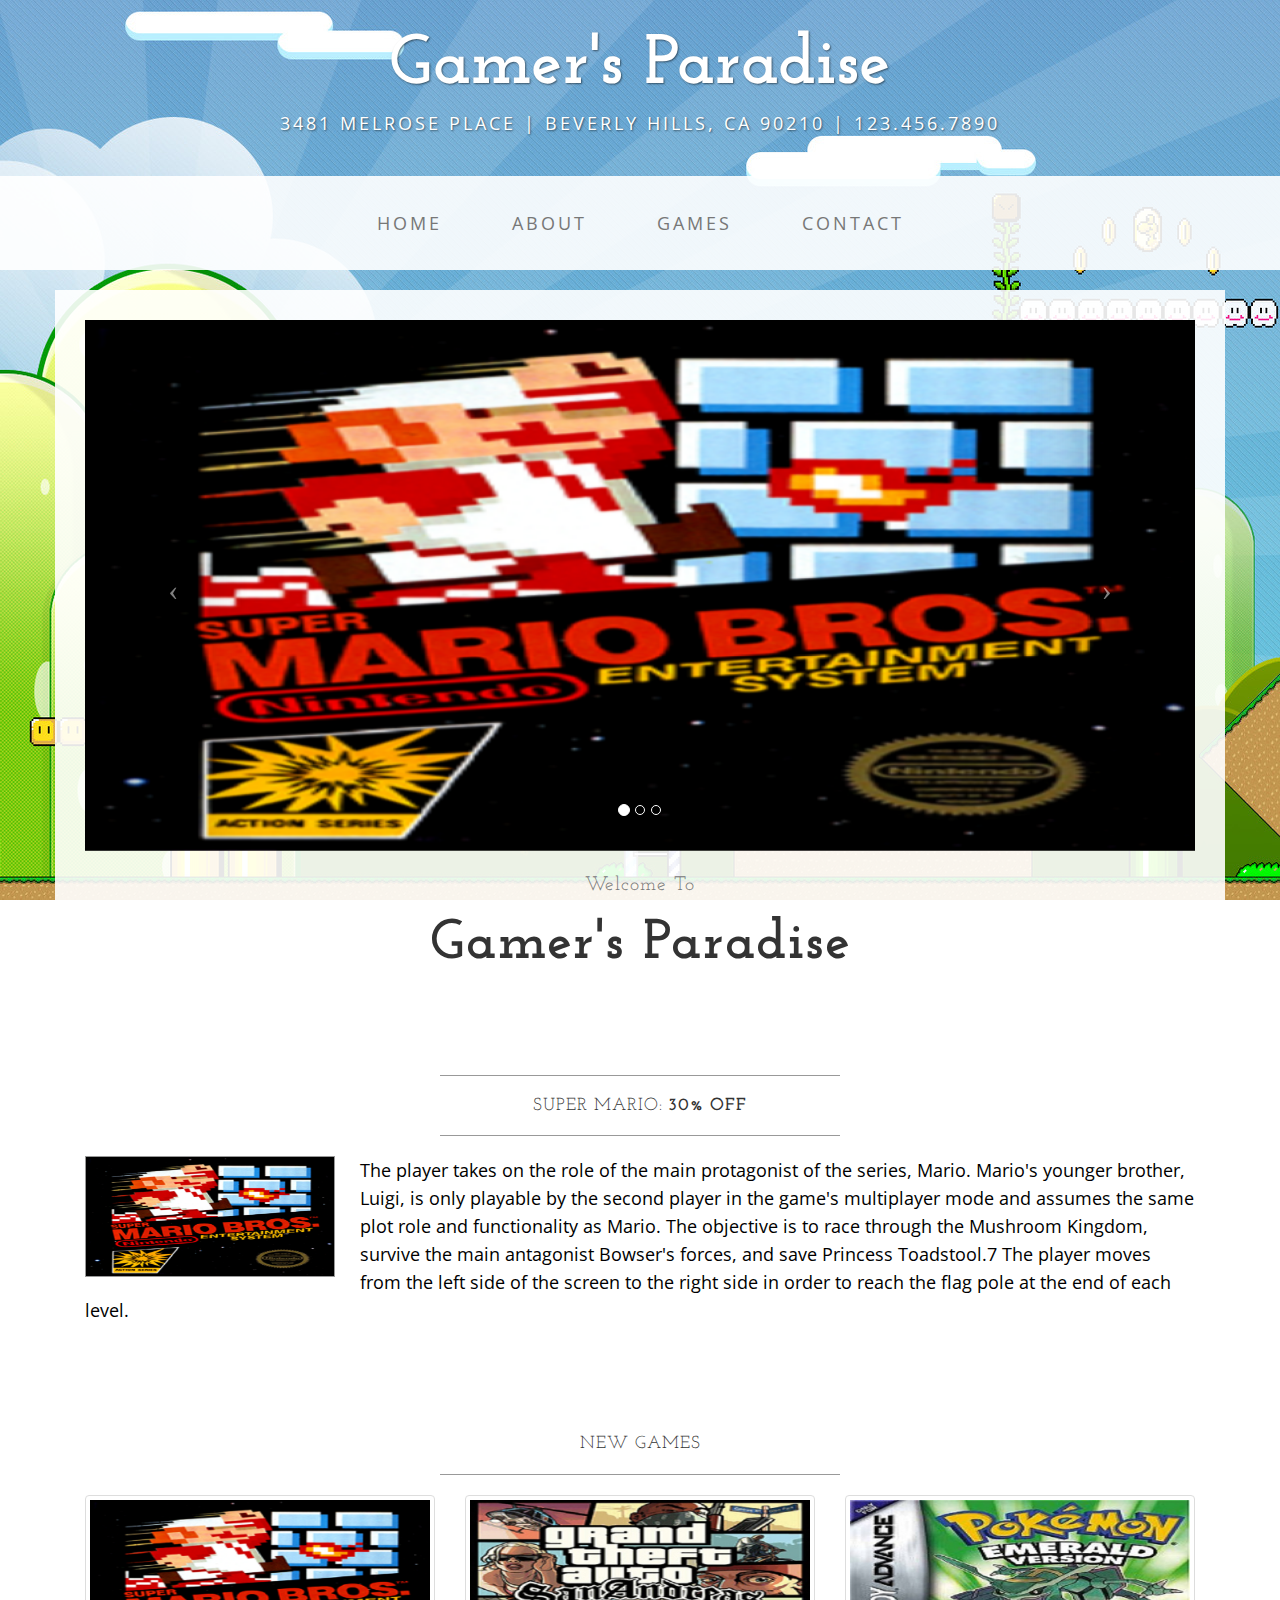
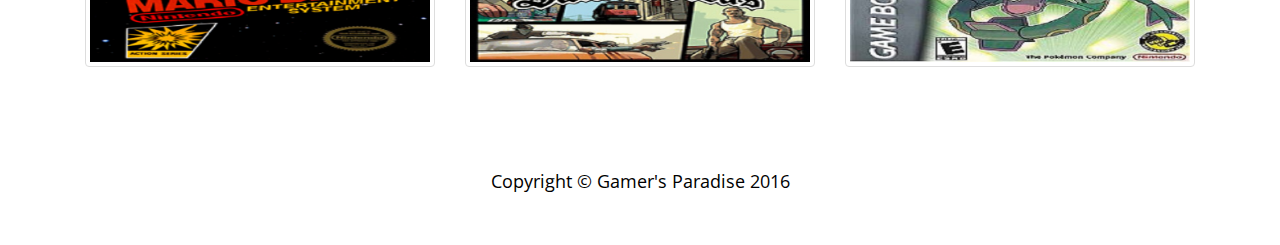
<file: index.html>
<!DOCTYPE html>
<html lang="en">

<head>

    <meta charset="utf-8">
    <meta http-equiv="X-UA-Compatible" content="IE=edge">
    <meta name="viewport" content="width=device-width, initial-scale=1">
    <meta name="description" content="">
    <meta name="author" content="">

    <title>Gamer's Paradise</title>

    <!-- Bootstrap Core CSS -->
    <link href="css/bootstrap.min.css" rel="stylesheet">

    <!-- Custom CSS -->
    <link href="css/business-casual.css" rel="stylesheet">

    <!-- Fonts -->
    <link href="https://fonts.googleapis.com/css?family=Open+Sans:300italic,400italic,600italic,700italic,800italic,400,300,600,700,800" rel="stylesheet" type="text/css">
    <link href="https://fonts.googleapis.com/css?family=Josefin+Slab:100,300,400,600,700,100italic,300italic,400italic,600italic,700italic" rel="stylesheet" type="text/css">

    <!-- HTML5 Shim and Respond.js IE8 support of HTML5 elements and media queries -->
    <!-- WARNING: Respond.js doesn't work if you view the page via file:// -->
    <!--[if lt IE 9]>
        <script src="https://oss.maxcdn.com/libs/html5shiv/3.7.0/html5shiv.js"></script>
        <script src="https://oss.maxcdn.com/libs/respond.js/1.4.2/respond.min.js"></script>
    <![endif]-->

</head>

<body>

    <div class="brand">Gamer's Paradise</div>
    <div class="address-bar">3481 Melrose Place | Beverly Hills, CA 90210 | 123.456.7890</div>

    <!-- Navigation -->
    <nav class="navbar navbar-default" role="navigation">
        <div class="container">
            <!-- Brand and toggle get grouped for better mobile display -->
            <div class="navbar-header">
                <button type="button" class="navbar-toggle" data-toggle="collapse" data-target="#bs-example-navbar-collapse-1">
                    <span class="sr-only">Toggle navigation</span>
                    <span class="icon-bar"></span>
                    <span class="icon-bar"></span>
                    <span class="icon-bar"></span>
                </button>
                <!-- navbar-brand is hidden on larger screens, but visible when the menu is collapsed -->
                <a class="navbar-brand" href="index.html">Business Casual</a>
            </div>
            <!-- Collect the nav links, forms, and other content for toggling -->
            <div class="collapse navbar-collapse" id="bs-example-navbar-collapse-1">
                <ul class="nav navbar-nav">
                    <li>
                        <a href="index.html">Home</a>
                    </li>
                    <li>
                        <a href="about.html">About</a>
                    </li>
                    <li>
                        <a href="blog.html">Games</a>
                    </li>
                    <li>
                        <a href="contact.html">Contact</a>
                    </li>
                </ul>
            </div>
            <!-- /.navbar-collapse -->
        </div>
        <!-- /.container -->
    </nav>

    <div class="container">

        <div class="row">
            <div class="box">
                <div class="col-lg-12 text-center">
                    <div id="carousel-example-generic" class="carousel slide">
                        <!-- Indicators -->
                        <ol class="carousel-indicators hidden-xs">
                            <li data-target="#carousel-example-generic" data-slide-to="0" class="active"></li>
                            <li data-target="#carousel-example-generic" data-slide-to="1"></li>
                            <li data-target="#carousel-example-generic" data-slide-to="2"></li>
                        </ol>

                        <!-- Wrapper for slides -->
                        <div class="carousel-inner">
                            <div class="item active">
                                <img class="img-responsive img-full" src="img/slide-1.png" alt="">
                            </div>
                            <div class="item">
                                <img class="img-responsive img-full" src="img/slide-2.jpg" alt="">
                            </div>
                            <div class="item">
                                <img class="img-responsive img-full" src="img/slide-3.jpg" alt="">
                            </div>
                        </div>

                        <!-- Controls -->
                        <a class="left carousel-control" href="#carousel-example-generic" data-slide="prev">
                            <span class="icon-prev"></span>
                        </a>
                        <a class="right carousel-control" href="#carousel-example-generic" data-slide="next">
                            <span class="icon-next"></span>
                        </a>
                    </div>
                    <h2 class="brand-before">
                        <small>Welcome to</small>
                    </h2>
                    <h1 class="brand-name">Gamer's Paradise</h1>
                </div>
            </div>
        </div>

        <div class="row">
            <div class="box">
                <div class="col-lg-12">
                    <hr>
                    <h2 class="intro-text text-center">Super Mario:
                        <strong>30% Off</strong>
                    </h2>
                    <hr>
                    <img class="img-responsive img-border img-left" src="img/slide-1.png" alt="" width="250" height="150">
                    <hr class="visible-xs">
					<p>The player takes on the role of the main protagonist of the series, Mario. Mario's younger brother, Luigi, is only playable by the second player in the game's multiplayer mode and assumes the same plot role and functionality as Mario. The objective is to race through the Mushroom Kingdom, survive the main antagonist Bowser's forces, and save Princess Toadstool.7 The player moves from the left side of the screen to the right side in order to reach the flag pole at the end of each level.
                </div>
            </div>
        </div>

        <div class="row">
            <div class="box">
                <div class="col-lg-12">
                    <h2 class="intro-text text-center">New Games
                    </h2>
                    <hr>
                    <div class="row">
                        <div class="col-sm-4">
                            <a href="#"><img src="img/slide-1.png" class="img-thumbnail"></a>
                        </div>
                        <div class="col-sm-4">
                            <a href="#"><img src="img/slide-2.jpg" class="img-thumbnail"></a>
                        </div>
                         <div class="col-sm-4">
                              <a href="#"><img src="img/slide-3.jpg" class="img-thumbnail"></a>
                         </div>
                    </div>
				</div>
            </div>
        </div>

    </div>
    <!-- /.container -->

    <footer>
        <div class="container">
            <div class="row">
                <div class="col-lg-12 text-center">
                    <p>Copyright &copy; Gamer's Paradise 2016</p>
                </div>
            </div>
        </div>
    </footer>

    <!-- jQuery -->
    <script src="js/jquery.js"></script>

    <!-- Bootstrap Core JavaScript -->
    <script src="js/bootstrap.min.js"></script>

    <!-- Script to Activate the Carousel -->
    <script>
    $('.carousel').carousel({
        interval: 5000 //changes the speed
    })
    </script>

</body>

</html>
</file>
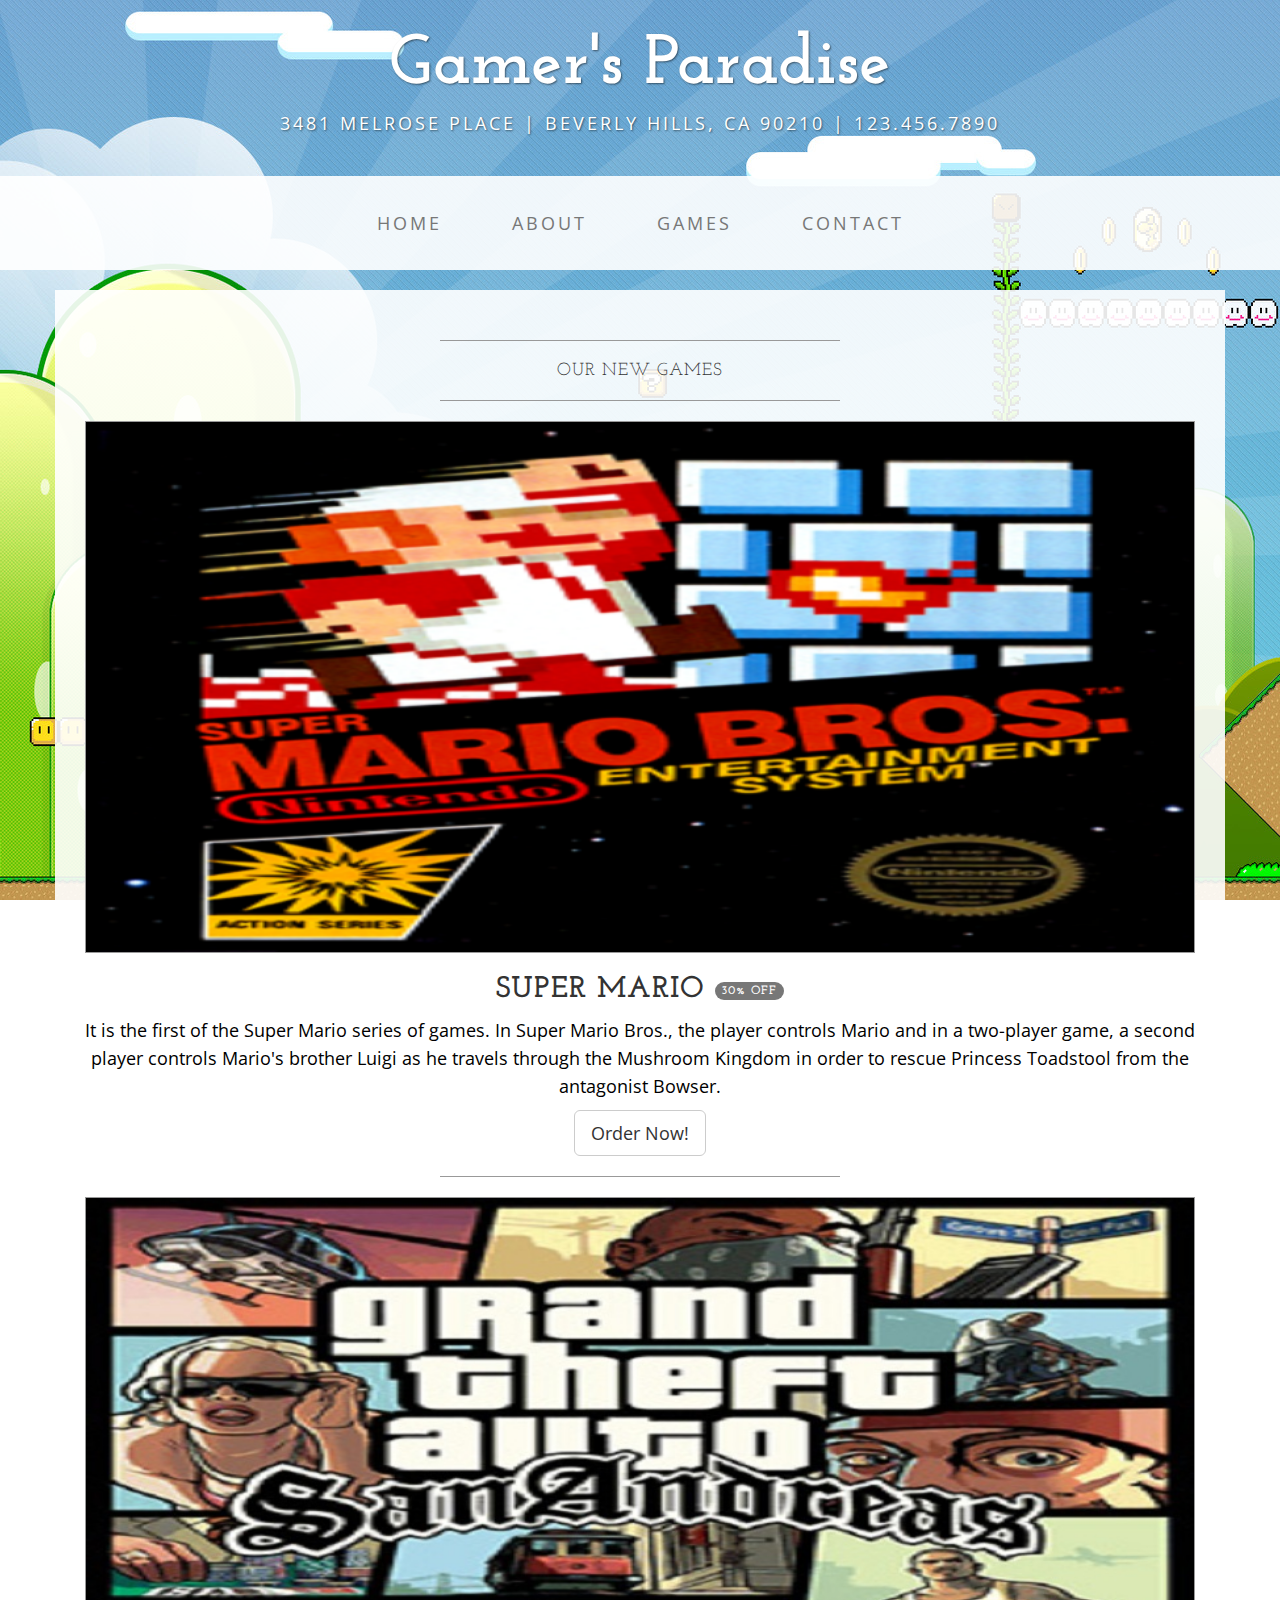
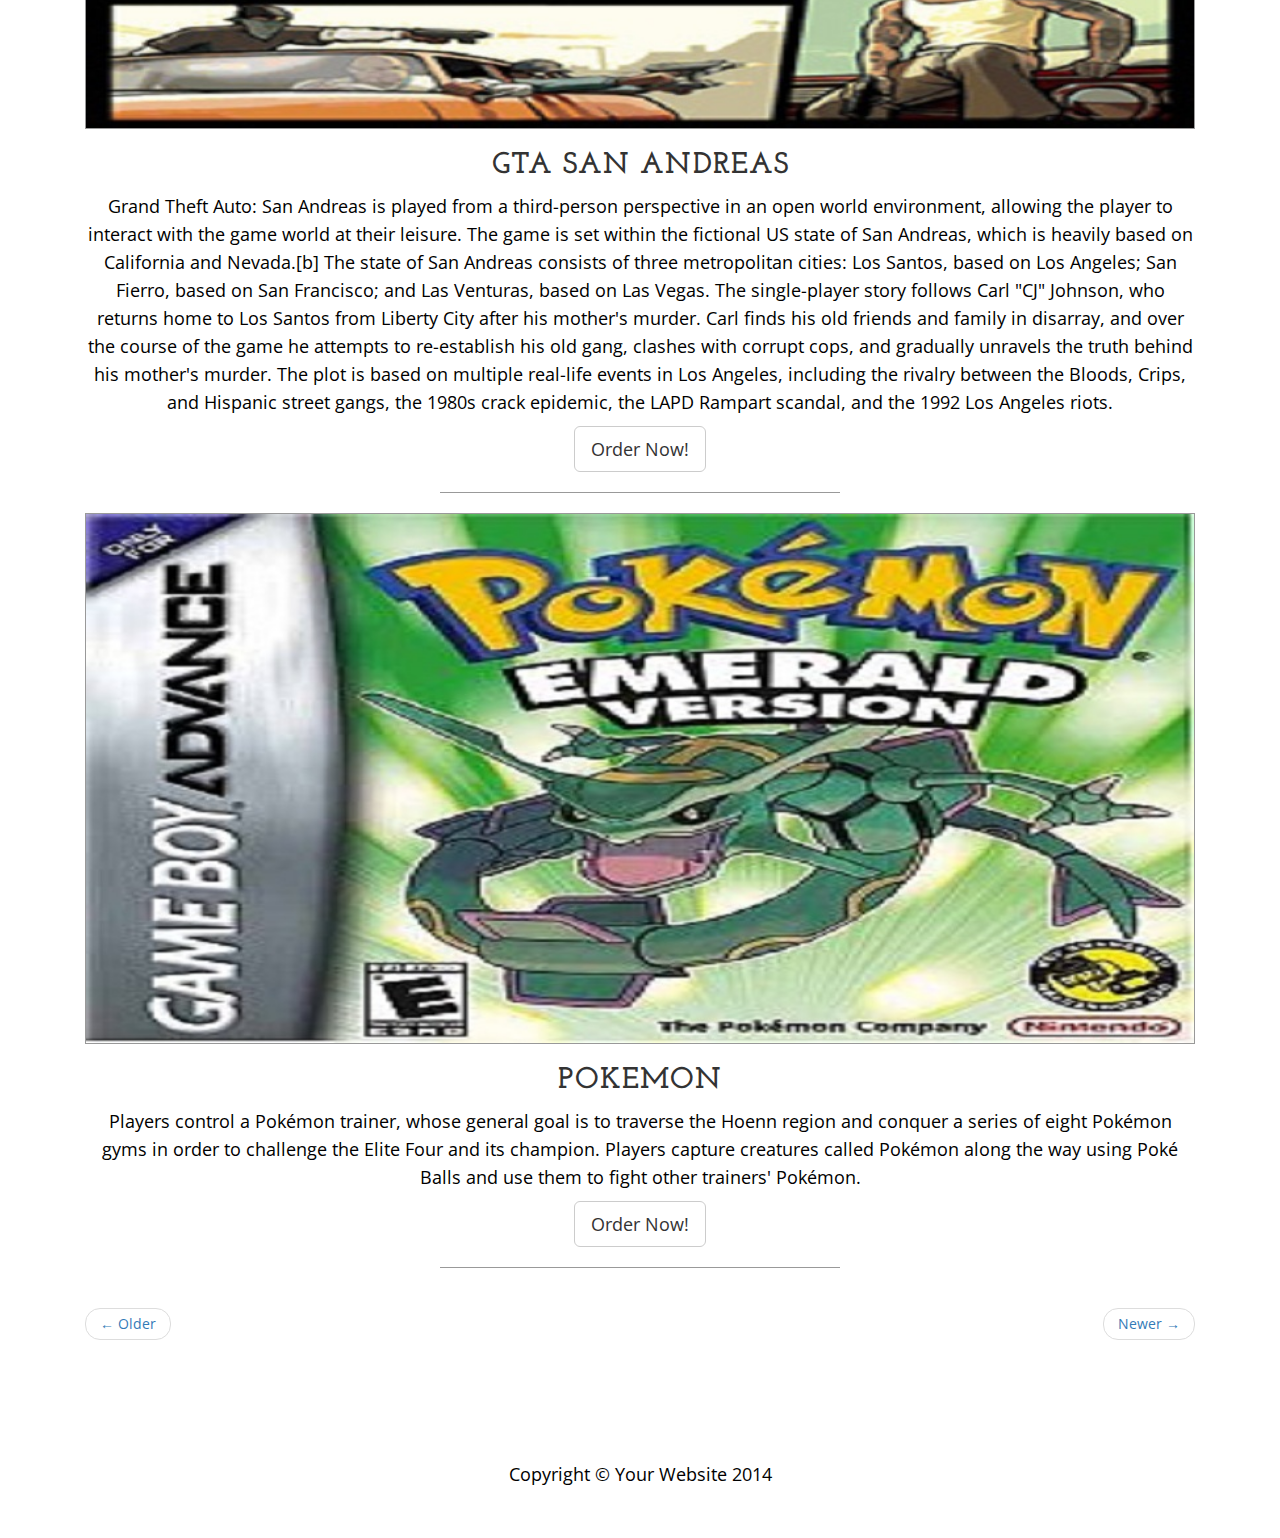
<file: blog.html>
<!DOCTYPE html>
<html lang="en">

<head>

    <meta charset="utf-8">
    <meta http-equiv="X-UA-Compatible" content="IE=edge">
    <meta name="viewport" content="width=device-width, initial-scale=1">
    <meta name="description" content="">
    <meta name="author" content="">

    <title>Gamer's Paradise-Games</title>

    <!-- Bootstrap Core CSS -->
    <link href="css/bootstrap.min.css" rel="stylesheet">

    <!-- Custom CSS -->
    <link href="css/business-casual.css" rel="stylesheet">

    <!-- Fonts -->
    <link href="https://fonts.googleapis.com/css?family=Open+Sans:300italic,400italic,600italic,700italic,800italic,400,300,600,700,800" rel="stylesheet" type="text/css">
    <link href="https://fonts.googleapis.com/css?family=Josefin+Slab:100,300,400,600,700,100italic,300italic,400italic,600italic,700italic" rel="stylesheet" type="text/css">

    <!-- HTML5 Shim and Respond.js IE8 support of HTML5 elements and media queries -->
    <!-- WARNING: Respond.js doesn't work if you view the page via file:// -->
    <!--[if lt IE 9]>
        <script src="https://oss.maxcdn.com/libs/html5shiv/3.7.0/html5shiv.js"></script>
        <script src="https://oss.maxcdn.com/libs/respond.js/1.4.2/respond.min.js"></script>
    <![endif]-->

</head>

<body>

    <div class="brand">Gamer's Paradise</div>
    <div class="address-bar">3481 Melrose Place | Beverly Hills, CA 90210 | 123.456.7890</div>

    <!-- Navigation -->
    <nav class="navbar navbar-default" role="navigation">
        <div class="container">
            <!-- Brand and toggle get grouped for better mobile display -->
            <div class="navbar-header">
                <button type="button" class="navbar-toggle" data-toggle="collapse" data-target="#bs-example-navbar-collapse-1">
                    <span class="sr-only">Toggle navigation</span>
                    <span class="icon-bar"></span>
                    <span class="icon-bar"></span>
                    <span class="icon-bar"></span>
                </button>
                <!-- navbar-brand is hidden on larger screens, but visible when the menu is collapsed -->
                <a class="navbar-brand" href="index.html">Gamer's Paradise</a>
            </div>
            <!-- Collect the nav links, forms, and other content for toggling -->
            <div class="collapse navbar-collapse" id="bs-example-navbar-collapse-1">
                <ul class="nav navbar-nav">
                    <li>
                        <a href="index.html">Home</a>
                    </li>
                    <li>
                        <a href="about.html">About</a>
                    </li>
                    <li>
                        <a href="blog.html">Games</a>
                    </li>
                    <li>
                        <a href="contact.html">Contact</a>
                    </li>
                </ul>
            </div>
            <!-- /.navbar-collapse -->
        </div>
        <!-- /.container -->
    </nav>

    <div class="container">

        <div class="row">
            <div class="box">
                <div class="col-lg-12">
                    <hr>
                    <h2 class="intro-text text-center">Our New Games
                    </h2>
                    <hr>
                </div>
                <div class="col-lg-12 text-center">
                    <img class="img-responsive img-border img-full" src="img/slide-1.png" alt="">
                    <h2>Super Mario <span class="badge">30% Off</span></h2>
                    <p>It is the first of the Super Mario series of games. In Super Mario Bros., the player controls Mario and in a two-player game, a second player controls Mario's brother Luigi as he travels through the Mushroom Kingdom in order to rescue Princess Toadstool from the antagonist Bowser.</p>
                    <a href="#" class="btn btn-default btn-lg">Order Now!</a>
                    <hr>
                </div>
                <div class="col-lg-12 text-center">
                    <img class="img-responsive img-border img-full" src="img/slide-2.jpg" alt="">
                    <h2>GTA San Andreas
                    </h2>
                    <p>Grand Theft Auto: San Andreas is played from a third-person perspective in an open world environment, allowing the player to interact with the game world at their leisure. The game is set within the fictional US state of San Andreas, which is heavily based on California and Nevada.[b] The state of San Andreas consists of three metropolitan cities: Los Santos, based on Los Angeles; San Fierro, based on San Francisco; and Las Venturas, based on Las Vegas. The single-player story follows Carl "CJ" Johnson, who returns home to Los Santos from Liberty City after his mother's murder. Carl finds his old friends and family in disarray, and over the course of the game he attempts to re-establish his old gang, clashes with corrupt cops, and gradually unravels the truth behind his mother's murder. The plot is based on multiple real-life events in Los Angeles, including the rivalry between the Bloods, Crips, and Hispanic street gangs, the 1980s crack epidemic, the LAPD Rampart scandal, and the 1992 Los Angeles riots.</p>
                    <a href="#" class="btn btn-default btn-lg">Order Now!</a>
                    <hr>
                </div>
                <div class="col-lg-12 text-center">
                    <img class="img-responsive img-border img-full" src="img/slide-3.jpg" alt="">
                    <h2>Pokemon</h2>
                    <p>Players control a Pokémon trainer, whose general goal is to traverse the Hoenn region and conquer a series of eight Pokémon gyms in order to challenge the Elite Four and its champion. Players capture creatures called Pokémon along the way using Poké Balls and use them to fight other trainers' Pokémon.</p>
                    <a href="#" class="btn btn-default btn-lg">Order Now!</a>
                    <hr>
                </div>
                <div class="col-lg-12 text-center">
                    <ul class="pager">
                        <li class="previous"><a href="#">&larr; Older</a>
                        </li>
                        <li class="next"><a href="#">Newer &rarr;</a>
                        </li>
                    </ul>
                </div>
            </div>
        </div>

    </div>
    <!-- /.container -->

    <footer>
        <div class="container">
            <div class="row">
                <div class="col-lg-12 text-center">
                    <p>Copyright &copy; Your Website 2014</p>
                </div>
            </div>
        </div>
    </footer>

    <!-- jQuery -->
    <script src="js/jquery.js"></script>

    <!-- Bootstrap Core JavaScript -->
    <script src="js/bootstrap.min.js"></script>

</body>

</html>
</file>
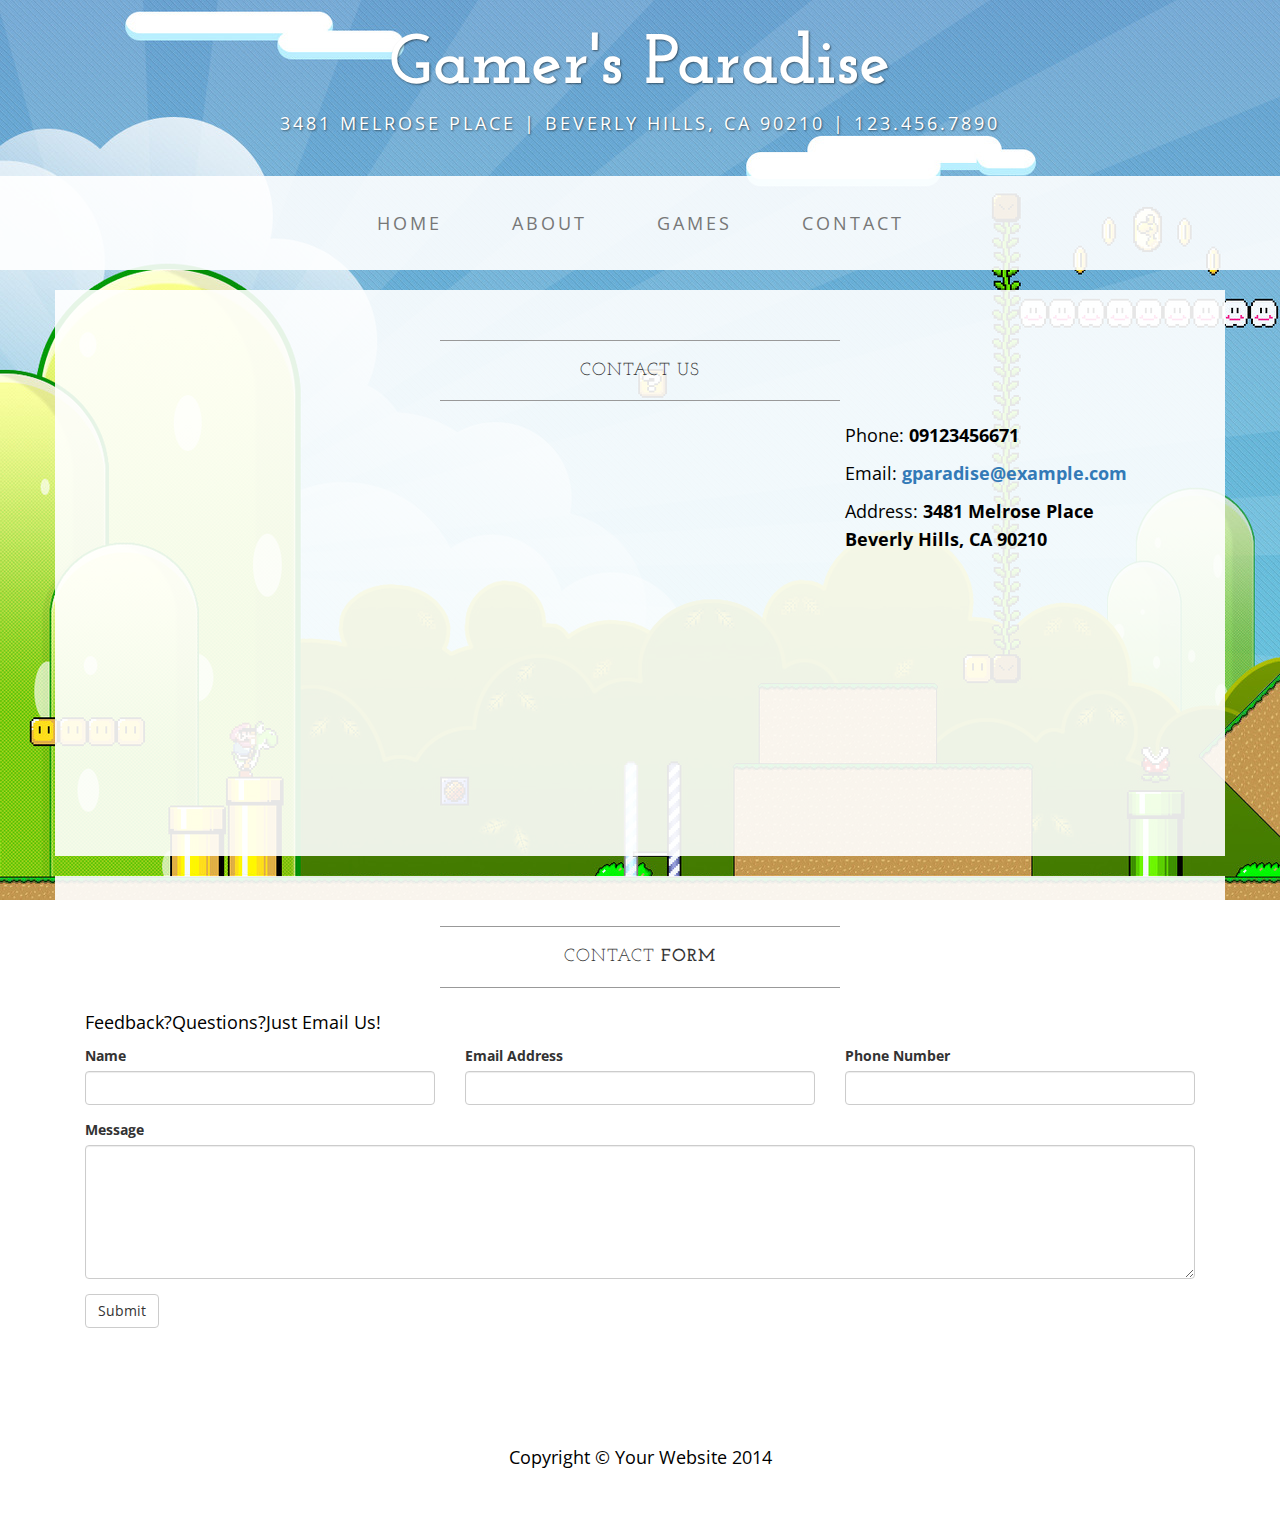
<file: contact.html>
<!DOCTYPE html>
<html lang="en">

<head>

    <meta charset="utf-8">
    <meta http-equiv="X-UA-Compatible" content="IE=edge">
    <meta name="viewport" content="width=device-width, initial-scale=1">
    <meta name="description" content="">
    <meta name="author" content="">

    <title>Gamer's Paradise-Contact</title>

    <!-- Bootstrap Core CSS -->
    <link href="css/bootstrap.min.css" rel="stylesheet">

    <!-- Custom CSS -->
    <link href="css/business-casual.css" rel="stylesheet">

    <!-- Fonts -->
    <link href="https://fonts.googleapis.com/css?family=Open+Sans:300italic,400italic,600italic,700italic,800italic,400,300,600,700,800" rel="stylesheet" type="text/css">
    <link href="https://fonts.googleapis.com/css?family=Josefin+Slab:100,300,400,600,700,100italic,300italic,400italic,600italic,700italic" rel="stylesheet" type="text/css">

    <!-- HTML5 Shim and Respond.js IE8 support of HTML5 elements and media queries -->
    <!-- WARNING: Respond.js doesn't work if you view the page via file:// -->
    <!--[if lt IE 9]>
        <script src="https://oss.maxcdn.com/libs/html5shiv/3.7.0/html5shiv.js"></script>
        <script src="https://oss.maxcdn.com/libs/respond.js/1.4.2/respond.min.js"></script>
    <![endif]-->

</head>

<body>

    <div class="brand">Gamer's Paradise</div>
    <div class="address-bar">3481 Melrose Place | Beverly Hills, CA 90210 | 123.456.7890</div>

    <!-- Navigation -->
    <nav class="navbar navbar-default" role="navigation">
        <div class="container">
            <!-- Brand and toggle get grouped for better mobile display -->
            <div class="navbar-header">
                <button type="button" class="navbar-toggle" data-toggle="collapse" data-target="#bs-example-navbar-collapse-1">
                    <span class="sr-only">Toggle navigation</span>
                    <span class="icon-bar"></span>
                    <span class="icon-bar"></span>
                    <span class="icon-bar"></span>
                </button>
                <!-- navbar-brand is hidden on larger screens, but visible when the menu is collapsed -->
                <a class="navbar-brand" href="index.html">Business Casual</a>
            </div>
            <!-- Collect the nav links, forms, and other content for toggling -->
            <div class="collapse navbar-collapse" id="bs-example-navbar-collapse-1">
                <ul class="nav navbar-nav">
                    <li>
                        <a href="index.html">Home</a>
                    </li>
                    <li>
                        <a href="about.html">About</a>
                    </li>
                    <li>
                        <a href="blog.html">Games</a>
                    </li>
                    <li>
                        <a href="contact.html">Contact</a>
                    </li>
                </ul>
            </div>
            <!-- /.navbar-collapse -->
        </div>
        <!-- /.container -->
    </nav>

    <div class="container">

        <div class="row">
            <div class="box">
                <div class="col-lg-12">
                    <hr>
                    <h2 class="intro-text text-center">Contact Us
                    </h2>
                    <hr>
                </div>
                <div class="col-md-8">
                    <!-- Embedded Google Map using an iframe - to select your location find it on Google maps and paste the link as the iframe src. If you want to use the Google Maps API instead then have at it! -->
                    <iframe width="100%" height="400" frameborder="0" scrolling="no" marginheight="0" marginwidth="0" src="http://maps.google.com/maps?hl=en&amp;ie=UTF8&amp;ll=37.0625,-95.677068&amp;spn=56.506174,79.013672&amp;t=m&amp;z=4&amp;output=embed"></iframe>
                </div>
                <div class="col-md-4">
                    <p>Phone:
                        <strong>09123456671</strong>
                    </p>
                    <p>Email:
                        <strong><a href="mailto:name@example.com">gparadise@example.com</a></strong>
                    </p>
                    <p>Address:
                        <strong>3481 Melrose Place
                            <br>Beverly Hills, CA 90210</strong>
                    </p>
                </div>
                <div class="clearfix"></div>
            </div>
        </div>

        <div class="row">
            <div class="box">
                <div class="col-lg-12">
                    <hr>
                    <h2 class="intro-text text-center">Contact
                        <strong>form</strong>
                    </h2>
                    <hr>
                    <p>Feedback?Questions?Just Email Us!</p>
                    <form role="form">
                        <div class="row">
                            <div class="form-group col-lg-4">
                                <label>Name</label>
                                <input type="text" class="form-control">
                            </div>
                            <div class="form-group col-lg-4">
                                <label>Email Address</label>
                                <input type="email" class="form-control">
                            </div>
                            <div class="form-group col-lg-4">
                                <label>Phone Number</label>
                                <input type="tel" class="form-control">
                            </div>
                            <div class="clearfix"></div>
                            <div class="form-group col-lg-12">
                                <label>Message</label>
                                <textarea class="form-control" rows="6"></textarea>
                            </div>
                            <div class="form-group col-lg-12">
                                <input type="hidden" name="save" value="contact">
                                <button type="submit" class="btn btn-default">Submit</button>
                            </div>
                        </div>
                    </form>
                </div>
            </div>
        </div>

    </div>
    <!-- /.container -->

    <footer>
        <div class="container">
            <div class="row">
                <div class="col-lg-12 text-center">
                    <p>Copyright &copy; Your Website 2014</p>
                </div>
            </div>
        </div>
    </footer>

    <!-- jQuery -->
    <script src="js/jquery.js"></script>

    <!-- Bootstrap Core JavaScript -->
    <script src="js/bootstrap.min.js"></script>

</body>

</html>
</file>
<file: css/business-casual.css>
/*!
 * Start Bootstrap - Business Casual (http://startbootstrap.com/)
 * Copyright 2013-2016 Start Bootstrap
 * Licensed under MIT (https://github.com/BlackrockDigital/startbootstrap/blob/gh-pages/LICENSE)
 */

body {
    font-family: "Open Sans","Helvetica Neue",Helvetica,Arial,sans-serif;
    background: url('../img/bg22.jpg') no-repeat center center fixed;
    -webkit-background-size: cover;
    -moz-background-size: cover;
    background-size: cover;
    -o-background-size: cover;
}

h1,
h2,
h3,
h4,
h5,
h6 {
    text-transform: uppercase;
    font-family: "Josefin Slab","Helvetica Neue",Helvetica,Arial,sans-serif;
    font-weight: 700;
    letter-spacing: 1px;
}

p {
    font-size: 1.25em;
    line-height: 1.6;
    color: #000;
}

hr {
    max-width: 400px;
    border-color: #999999;
}

.brand,
.address-bar {
    display: none;
}

.navbar-brand {
    text-transform: uppercase;
    font-weight: 900;
    letter-spacing: 2px;
}

.navbar-nav {
    text-transform: uppercase;
    font-weight: 400;
    letter-spacing: 3px;
}

.img-full {
    min-width: 100%;
}

.brand-before,
.brand-name {
    text-transform: capitalize;
}

.brand-before {
    margin: 15px 0;
}

.brand-name {
    margin: 0;
    font-size: 4em;
}

.tagline-divider {
    margin: 15px auto 3px;
    max-width: 250px;
    border-color: #999999;
}

.box {
    margin-bottom: 20px;
    padding: 30px 15px;
    background: #fff;
    background: rgba(255,255,255,0.9);
}

.intro-text {
    text-transform: uppercase;
    font-size: 1.25em;
    font-weight: 400;
    letter-spacing: 1px;
}

.img-border {
    float: none;
    margin: 0 auto 0;
    border: #999999 solid 1px;
}

.img-left {
    float: none;
    margin: 0 auto 0;
}

footer {
    background: #fff;
    background: rgba(255,255,255,0.9);
}

footer p {
    margin: 0;
    padding: 50px 0;
}

@media screen and (min-width:768px) {
    .brand {
        display: inherit;
        margin: 0;
        padding: 30px 0 10px;
        text-align: center;
        text-shadow: 1px 1px 2px rgba(0,0,0,0.5);
        font-family: "Josefin Slab","Helvetica Neue",Helvetica,Arial,sans-serif;
        font-size: 5em;
        font-weight: 700;
        line-height: normal;
        color: #fff;
    }

    .top-divider {
        margin-top: 0;
    }

    .img-left {
        float: left;
        margin-right: 25px;
    }

    .address-bar {
        display: inherit;
        margin: 0;
        padding: 0 0 40px;
        text-align: center;
        text-shadow: 1px 1px 2px rgba(0,0,0,0.5);
        text-transform: uppercase;
        font-size: 1.25em;
        font-weight: 400;
        letter-spacing: 3px;
        color: #fff;
    }

    .navbar {
        border-radius: 0;
    }

    .navbar-header {
        display: none;
    }

    .navbar {
        min-height: 0;
    }

    .navbar-default {
        border: none;
        background: #fff;
        background: rgba(255,255,255,0.9);
    }

    .nav>li>a {
        padding: 35px;
    }

    .navbar-nav>li>a {
        line-height: normal;
    }

    .navbar-nav {
        display: table;
        float: none;
        margin: 0 auto;
        table-layout: fixed;
        font-size: 1.25em;
    }
}

@media screen and (min-width:1200px) {
    .box:after {
        content: '';
        display: table;
        clear: both;
    }
}
</file>
